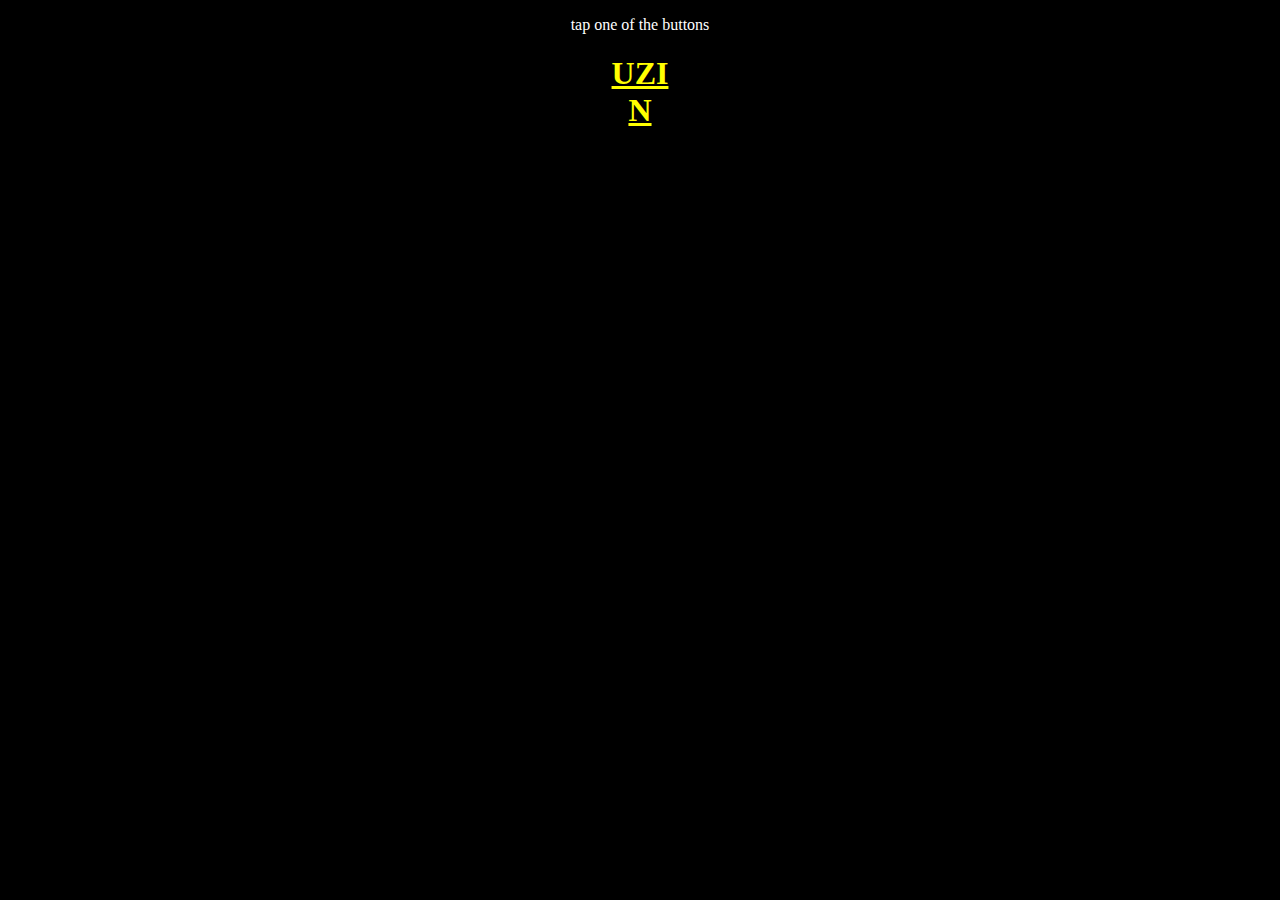
<file: index.html>
<!DOCTYPE html>
<html>
  <head>
    <title>the Uzi wiki</title>
    <style>
      body {
        color: white;
        background-color: black;
        text-align: center;
      }
      a:visited, a {
        color: yellow;
      }
    </style>
  </head>
  <body>
    <p>tap one of the buttons</p>
    <h1>
      <a href="uziInfo">UZI</a><br>
      <a href="nInfo">N</a><br>
    </h1>
  </body>
</html>
</file>
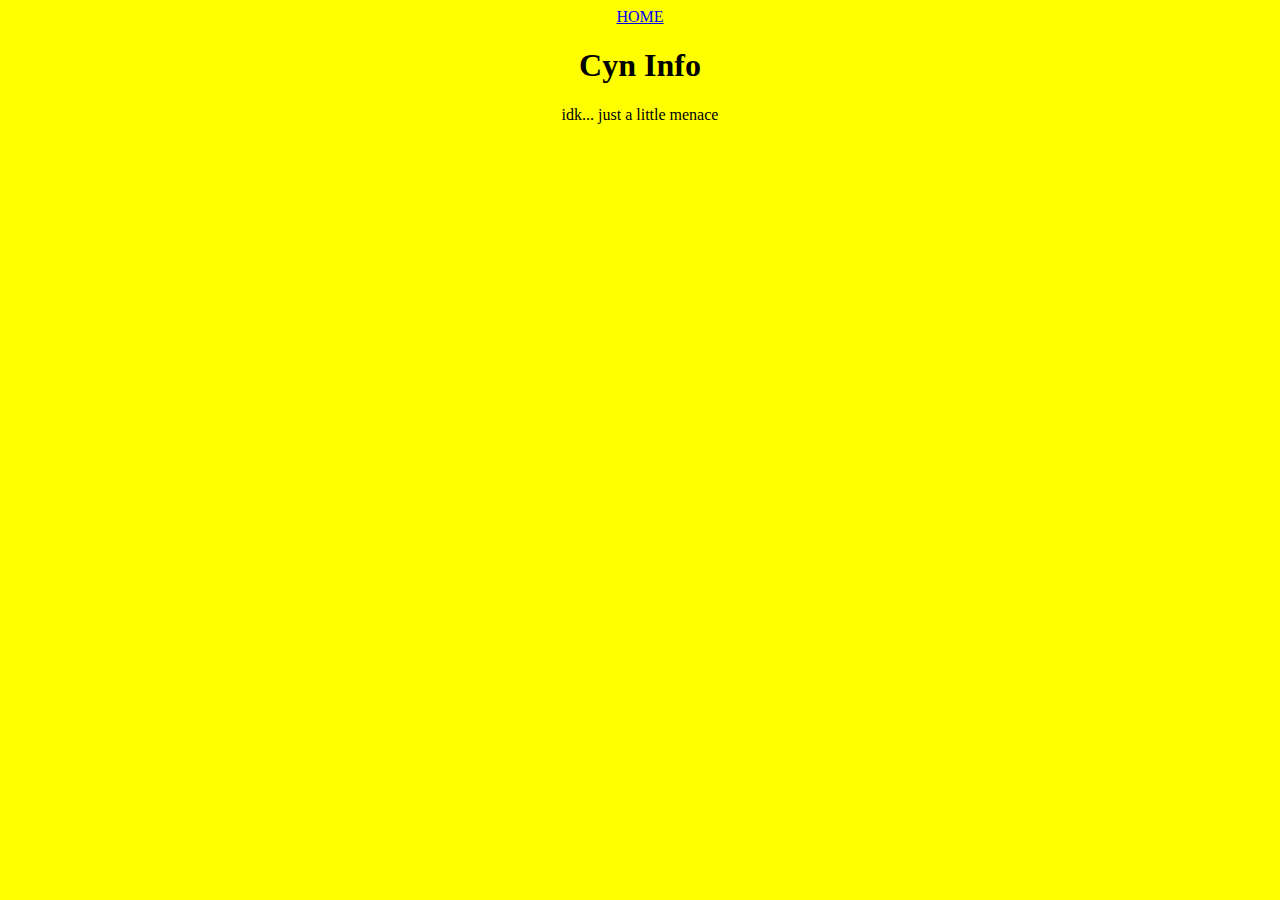
<file: cynInfo/index.html>
<html>
  <head>
    <title>WHY DO YOU NEED TO KNOW THIS</title>
    <link rel="stylesheet" type="text/css" href="stylish.css">
  </head>
  <body>
    <a href="https://joee811.github.io/UZI/">HOME</a>
    <h1>Cyn Info</h1>
    <p>idk... just a little menace</p>
  </body>
</html>
</file>
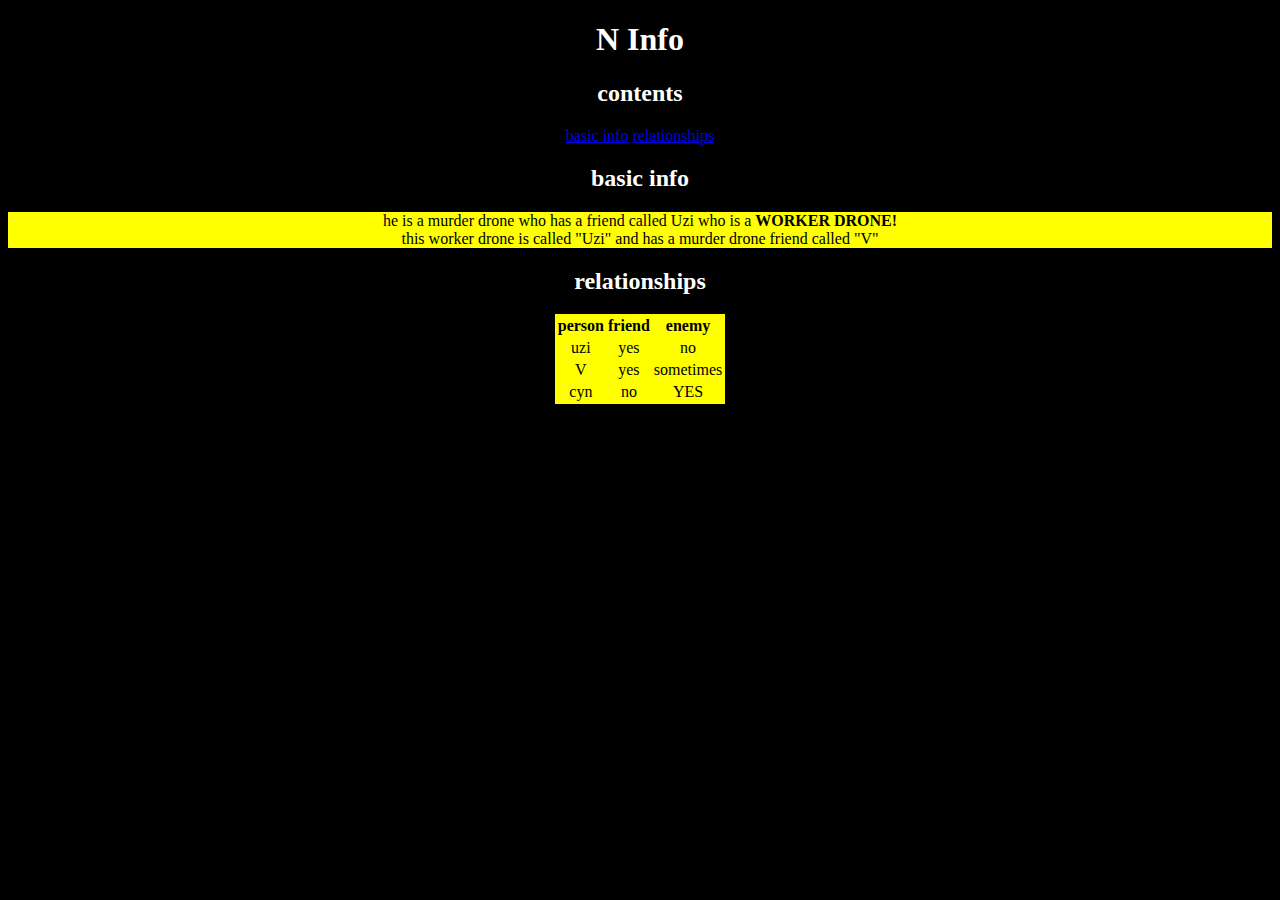
<file: nInfo/index.html>
<!DOCTYPE html>
<html>
  <head>
    <link rel="stylesheet" type="text/css" href="stylish.css">
    <title>N Info</title>
  </head>
  <body>
    <h1>N Info</h1>
    <h2>contents</h2>
    <a href="#basic-info">basic info</a>
    <a href="#friends-or-not">relationships</a>
    <h2 id="basic-info">basic info</h1>
    <p class="thing">he is a murder drone who has a friend called Uzi who is a <strong>WORKER DRONE!</strong><br>
    this worker drone is called "Uzi" and has a murder drone friend called "V"<br>
    </p>
    <h2 id="friends-or-not">relationships</h2>
    <table class="thing">
      <thead>
        <tr>
          <th>person</th>
          <th>friend</th>
          <th>enemy</th>
        </tr>
      </thead>
      <tbody>
        <tr>
          <td>uzi</td>
          <td>yes</td>
          <td>no</td>
        </tr>
        <tr>
          <td>V</td>
          <td>yes</td>
          <td>sometimes</td>
        </tr>
        <tr>
          <td>cyn</td>
          <td>no</td>
          <td>YES</td>
        </tr>
      </tbody>
    </table>
  </body>
</html>
</file>
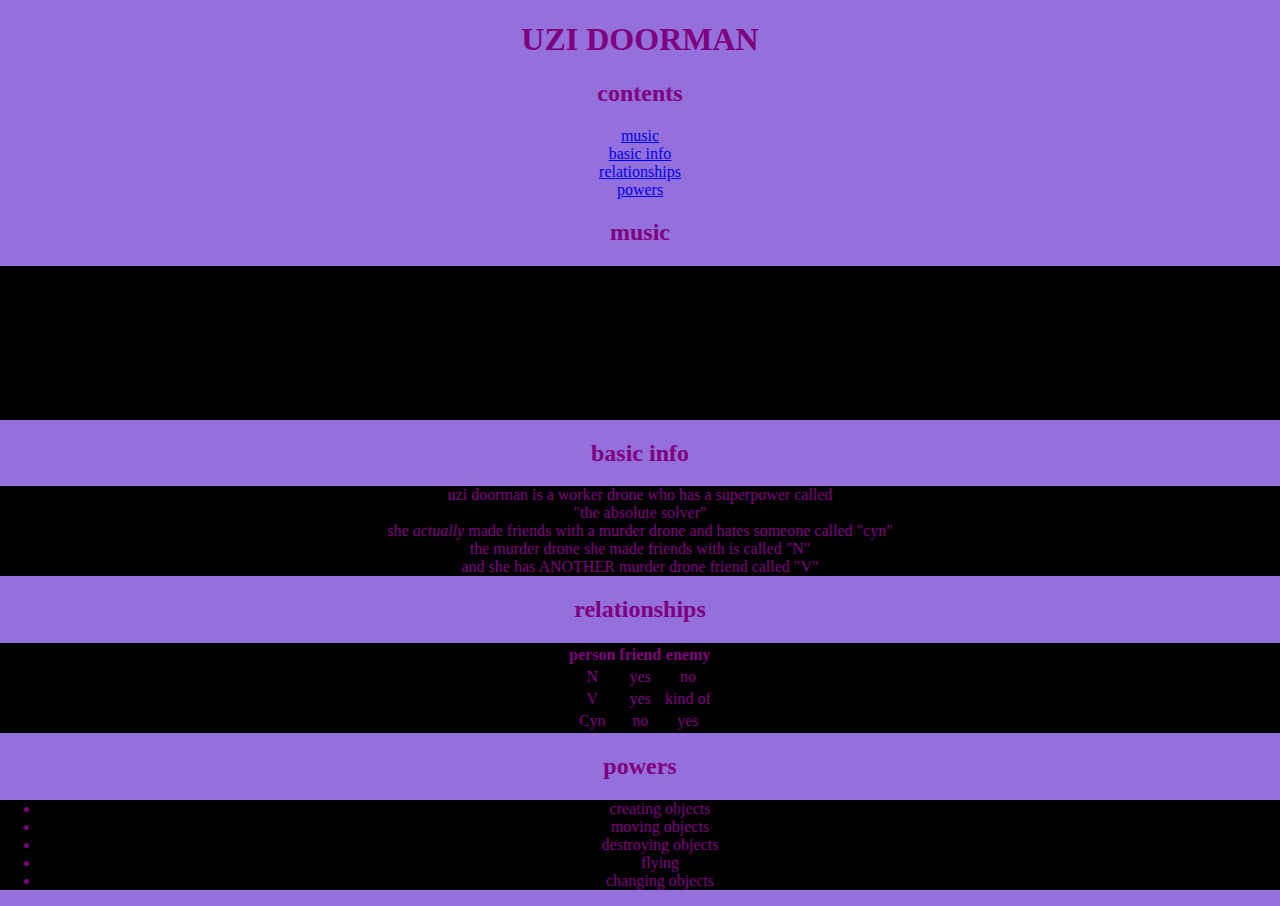
<file: uziInfo/index.html>
<!DOCTYPE html>
<html><head>
        <title>UZI DOORMAN</title>
        <link rel="stylesheet" type="text/css" href="stylish.css">
    </head>
    <body onload="myFunction()">
          <script>
    function myFunction() {
      alert("never republish ANY of this as your own. this information is owned by GLITCH productions (except the music)");
  }
  </script>
        <h1>UZI DOORMAN</h1>
        <h2>contents</h2>
        <a href="#music">music</a><br>
        <a href="#basic-info">basic info</a><br>
        <a href="#friends-or-not">relationships</a><br>
        <a href="#absolute-solver">powers</a><br>
        <h2 id="music">music</h2>
        <div class="thing">
        <iframe width="300" src="https://www.youtube.com/embed/HfTDP1M2Jz8" frameborder="0" allow="accelerometer; autoplay; encrypted-media; gyroscope; picture-in-picture" allowfullscreen></iframe>
        </div>
        <h2 id="basic-info">basic info</h2>
        <div class="thing">
        <p>uzi doorman is a worker drone who has a superpower called <br>"the absolute solver"<br>
        she <em>actually</em> made friends with a murder drone and hates someone called "cyn"<br>
            the murder drone she made friends with is called "N"<br>
            and she has ANOTHER murder drone friend called "V"</p>
            </div>
        <h2 id="friends-or-not">relationships</h2>
        <div class="thing">
        <table>
            <thead>
                <tr>
                    <th>person</th>
                    <th>friend</th>
                    <th>enemy</th>
                </tr>
            </thead>
            <tbody>
                <tr>
                    <td>N</td>
                    <td>yes</td>
                    <td>no</td>
                </tr>
                <tr>
                    <td>V</td>
                    <td>yes</td>
                    <td>kind of</td>
                </tr>
                <tr>
                    <td>Cyn</td>
                    <td>no</td>
                    <td>yes</td>
                </tr>
            </tbody>
        </table>
        </div>
        <h2 id="absolute-solver">powers</h2>
        <ul class="thing">
                <li>creating objects</li>
                <li>moving objects</li>
                <li>destroying objects</li>
                <li>flying</li>
                <li>changing objects</li>
        </ul>
</body></html>
</file>
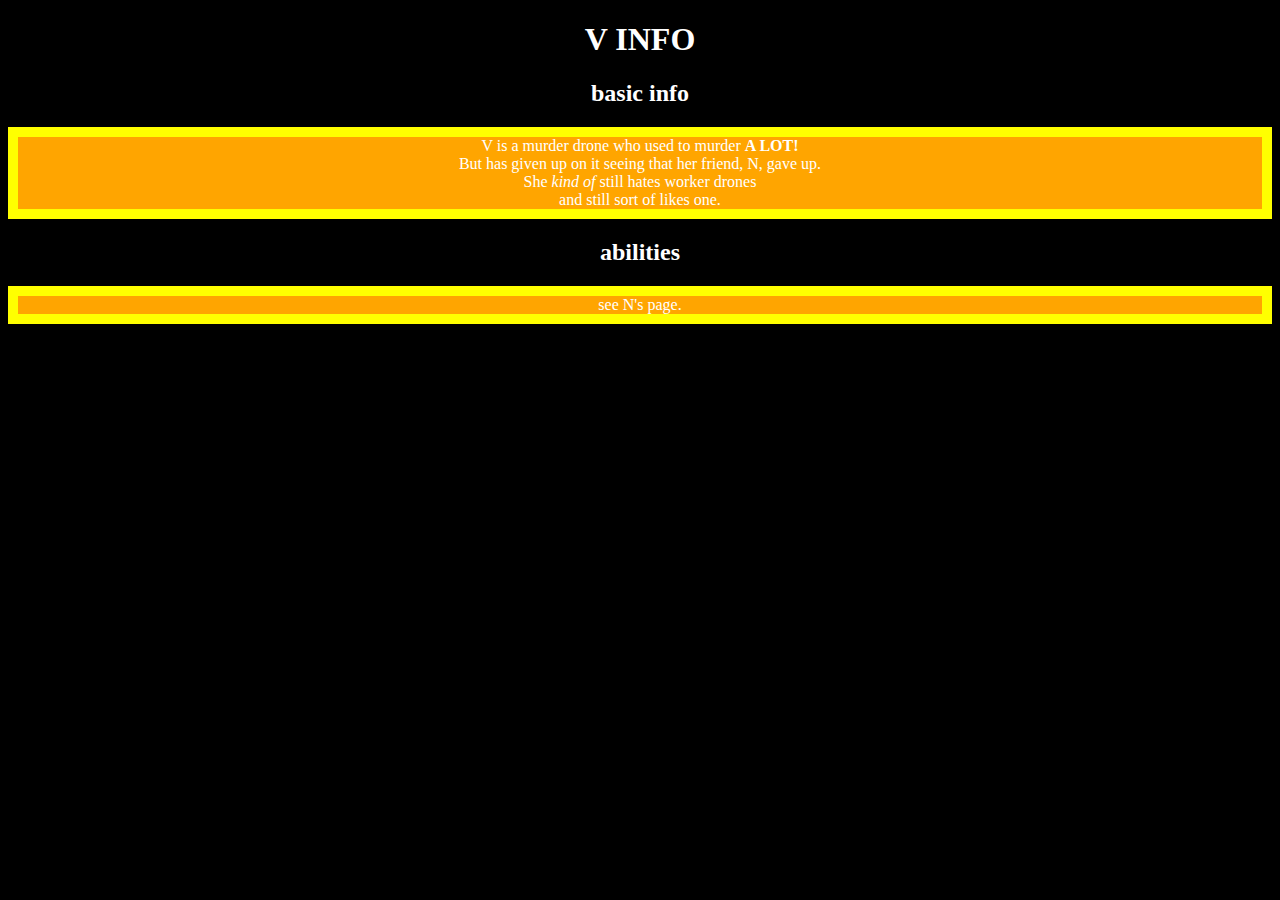
<file: vInfo/index.html>
<!DOCTYPE html>
<html>
  <head>
    <title>v</title>
    <link rel="stylesheet" type="text/css" href="stylish.css">
  </head>
  <body>
    <h1>V INFO</h1>
    <h2>basic info</h2>
    <p class="thing">
      V is a murder drone who used to murder <strong>A LOT!</strong><br>
      But has given up on it seeing that her friend, N, gave up.<br>
      She <em>kind of</em> still hates worker drones<br>
      and still sort of likes one.<br>
    </p>
    <h2>abilities</h2>
    <p class="thing">see N's page.</p>
  </body>
</html>
</file>
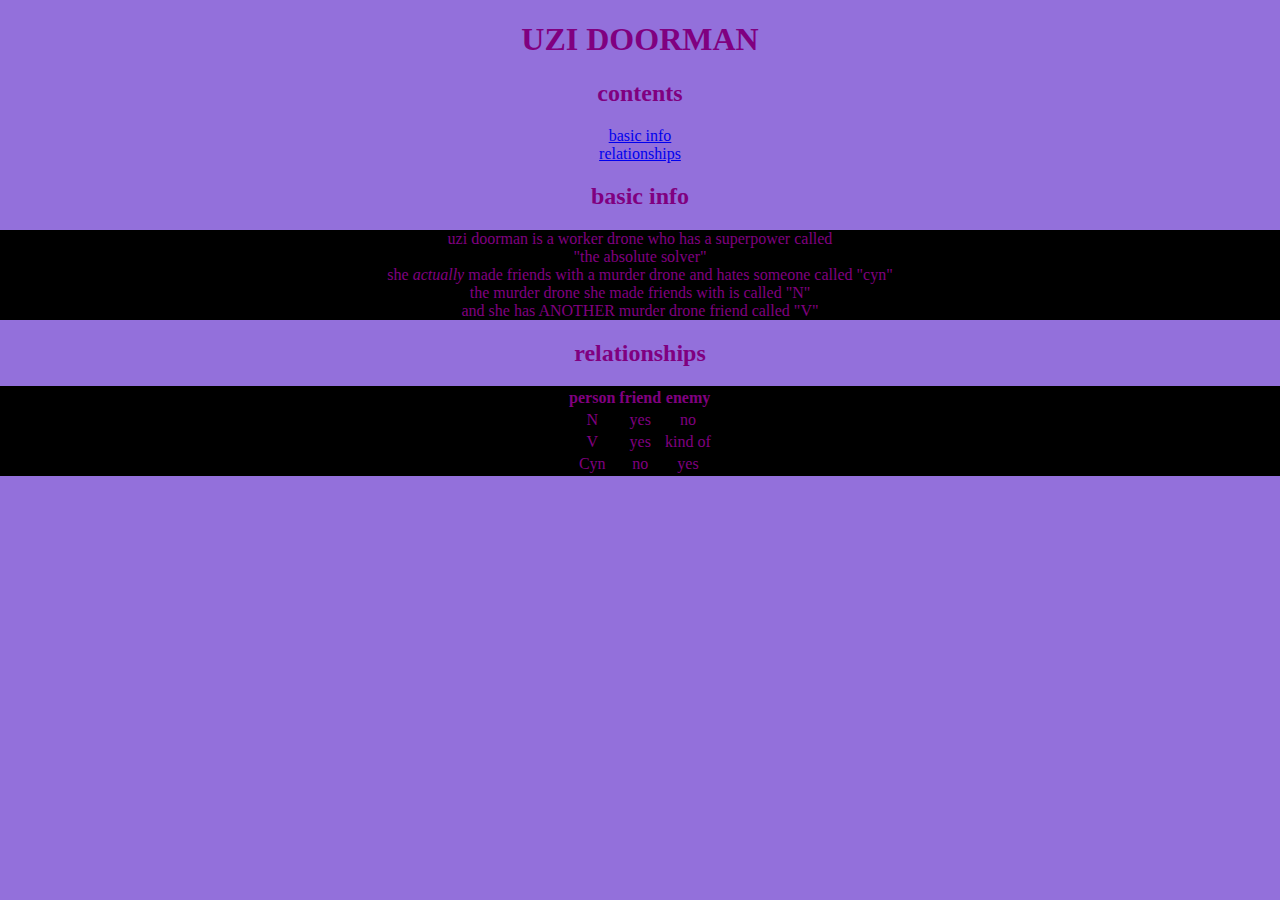
<file: UZI DOORMAN.html>
<!DOCTYPE html>
<html><head>
        <title>UZI DOORMAN</title>
        <style>
            body {
                text-align: center;
                background-color: mediumpurple;
                color: purple;
                margin: 0px;
            }
            table {
                margin-left: auto;
                margin-right: auto;
            }
            .thing{
                background-color: black;
            }
        </style>
    </head>
    <body onload="myFunction()">
          <script>
    function myFunction() {
      alert("never republish ANY of this as your own. this information is owned by GLITCH productions");
    }
  </script>
        <h1>UZI DOORMAN</h1>
        <h2>contents</h2>
        <a href="#basic-info">basic info</a><br>
        <a href="#friends-or-not">relationships</a>
        <h2 id="basic-info">basic info</h2>
        <div class="thing">
        <p>uzi doorman is a worker drone who has a superpower called <br>"the absolute solver"<br>
        she <em>actually</em> made friends with a murder drone and hates someone called "cyn"<br>
            the murder drone she made friends with is called "N"<br>
            and she has ANOTHER murder drone friend called "V"</p>
            </div>
        <h2 id="friends-or-not">relationships</h2>
        <div class="thing">
        <table>
            <thead>
                <tr>
                    <th>person</th>
                    <th>friend</th>
                    <th>enemy</th>
                </tr>
            </thead>
            <tbody>
                <tr>
                    <td>N</td>
                    <td>yes</td>
                    <td>no</td>
                </tr>
                <tr>
                    <td>V</td>
                    <td>yes</td>
                    <td>kind of</td>
                </tr>
                <tr>
                    <td>Cyn</td>
                    <td>no</td>
                    <td>yes</td>
                </tr>
            </tbody>
        </table>
        </div>
</body></html>
</file>
<file: cynInfo/stylish.css>
body{
  text-align: center;
  background-color: yellow;
}
a:visited{
  color: blue;
}
</file>
<file: nInfo/stylish.css>
body {
  background-color: black;
  text-align: center;
}
h1, h2 {
  color: white;
}
.thing {
  background-color: yellow;
}
a:visited {
  color: blue;
}
table {
  margin-left: auto;
  margin-right: auto;
}
</file>
<file: uziInfo/stylish.css>
body {
  text-align: center;
  background-color: mediumpurple;
  color: purple;
  margin: 0px;
}
table {
  margin-left: auto;
  margin-right: auto;
}
.thing {
  background-color: black;
}
a:visited {
  color: blue;
}
</file>
<file: vInfo/stylish.css>
body {
  text-align: center;
  background-color: black;
  color: white;
}
a:visited,a {
  color: blue;
}
.thing {
  background-color: orange;
  border: 10px solid yellow;
}
</file>
